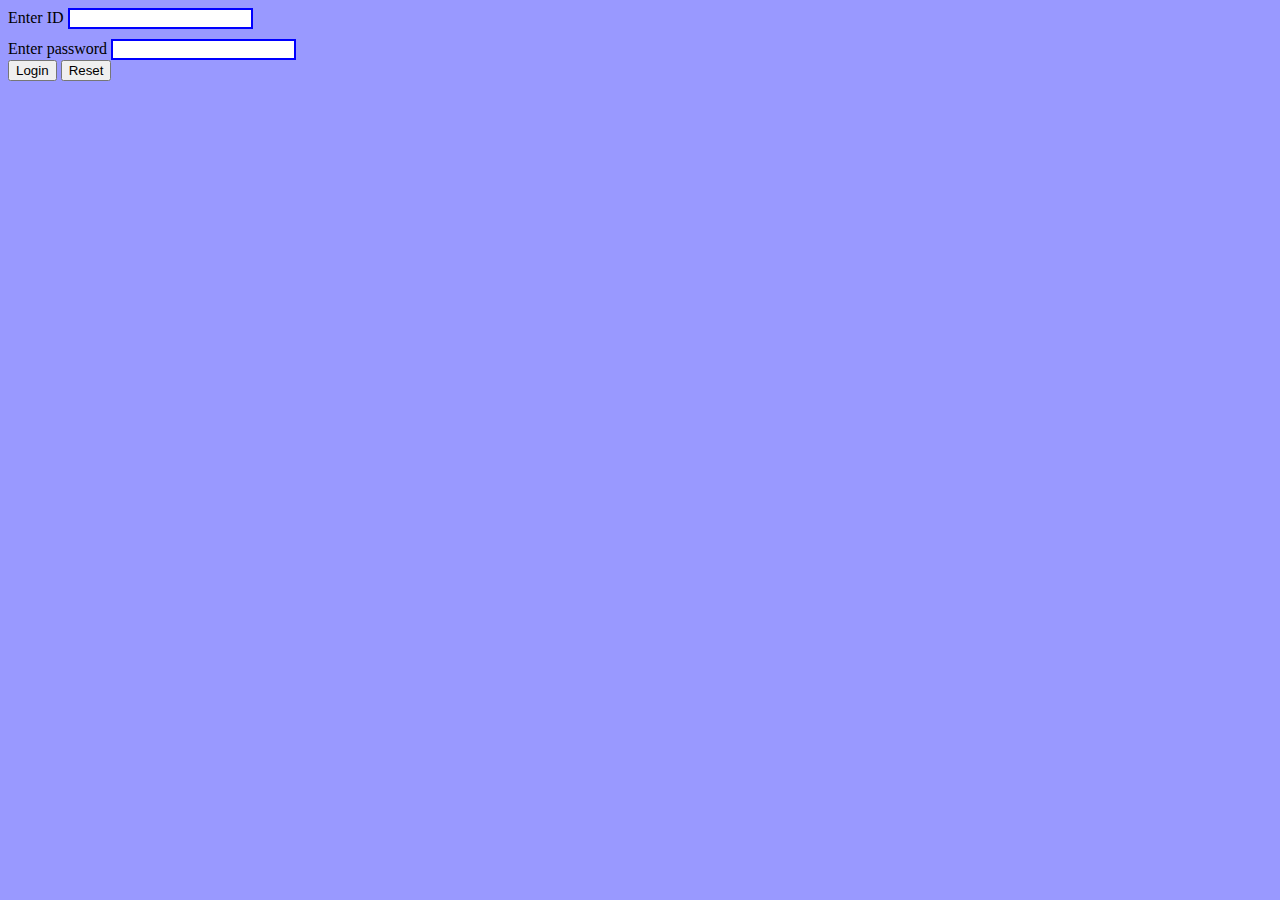
<file: loginpage.html>
<!DOCTYPE html>
<html>
<head>
	<title>Login page</title>
	<link rel="stylesheet" type="text/css" href="loginstyle.css">
</head>
<body>
	<form>
		Enter ID <input class="id" type="text"></br>
		Enter password <input class="pass" type="text" minlength="10" maxlength="11"> </br>
		<input type="submit" value="Login">
		<input type="reset">
	</form>

</body>
</html>
</file>
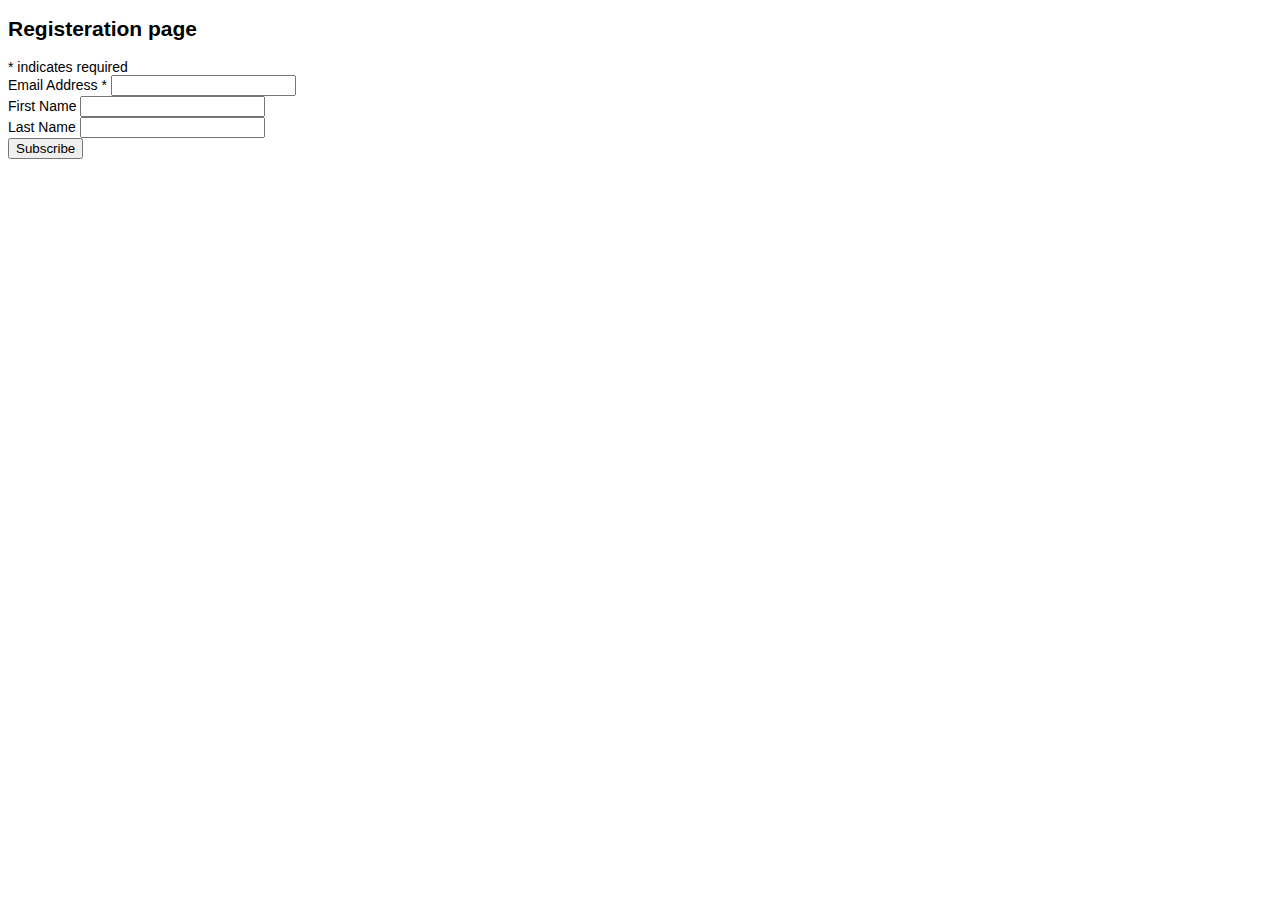
<file: registerpage.html>
<!DOCTYPE html>
<html>
<head>
	<title>Register page</title>
</head>
<body>
	<!-- Begin MailChimp Signup Form -->
<link href="//cdn-images.mailchimp.com/embedcode/classic-10_7.css" rel="stylesheet" type="text/css">
<style type="text/css">
	#mc_embed_signup{background:#fff; clear:left; font:14px Helvetica,Arial,sans-serif; }
	/* Add your own MailChimp form style overrides in your site stylesheet or in this style block.
	   We recommend moving this block and the preceding CSS link to the HEAD of your HTML file. */
</style>
<div id="mc_embed_signup">
<form action="https://asda.us12.list-manage.com/subscribe/post?u=98a768c89461b60f2890cc69f&amp;id=c86f16dd37" method="post" id="mc-embedded-subscribe-form" name="mc-embedded-subscribe-form" class="validate" target="_blank" novalidate>
    <div id="mc_embed_signup_scroll">
	<h2>Registeration page</h2>
<div class="indicates-required"><span class="asterisk">*</span> indicates required</div>
<div class="mc-field-group">
	<label for="mce-EMAIL">Email Address  <span class="asterisk">*</span>
</label>
	<input type="email" value="" name="EMAIL" class="required email" id="mce-EMAIL">
</div>
<div class="mc-field-group">
	<label for="mce-FNAME">First Name </label>
	<input type="text" value="" name="FNAME" class="" id="mce-FNAME">
</div>
<div class="mc-field-group">
	<label for="mce-LNAME">Last Name </label>
	<input type="text" value="" name="LNAME" class="" id="mce-LNAME">
</div>
	<div id="mce-responses" class="clear">
		<div class="response" id="mce-error-response" style="display:none"></div>
		<div class="response" id="mce-success-response" style="display:none"></div>
	</div>    <!-- real people should not fill this in and expect good things - do not remove this or risk form bot signups-->
    <div style="position: absolute; left: -5000px;" aria-hidden="true"><input type="text" name="b_98a768c89461b60f2890cc69f_c86f16dd37" tabindex="-1" value=""></div>
    <div class="clear"><input type="submit" value="Subscribe" name="Register" id="mc-embedded-subscribe" class="button"></div>
    </div>
</form>
</div>
<script type='text/javascript' src='//s3.amazonaws.com/downloads.mailchimp.com/js/mc-validate.js'></script><script type='text/javascript'>(function($) {window.fnames = new Array(); window.ftypes = new Array();fnames[0]='EMAIL';ftypes[0]='email';fnames[1]='FNAME';ftypes[1]='text';fnames[2]='LNAME';ftypes[2]='text';fnames[3]='ADDRESS';ftypes[3]='address';fnames[4]='PHONE';ftypes[4]='phone';}(jQuery));var $mcj = jQuery.noConflict(true);</script>
<!--End mc_embed_signup-->


</body>
</html>
</file>
<file: loginstyle.css>
body {
	background-color:rgba(0,0,255,0.4);
}

.id {
	margin-bottom:10px;
	border:2.5px solid blue;
}
.pass {
	border:2.5px solid blue;
}
</file>
